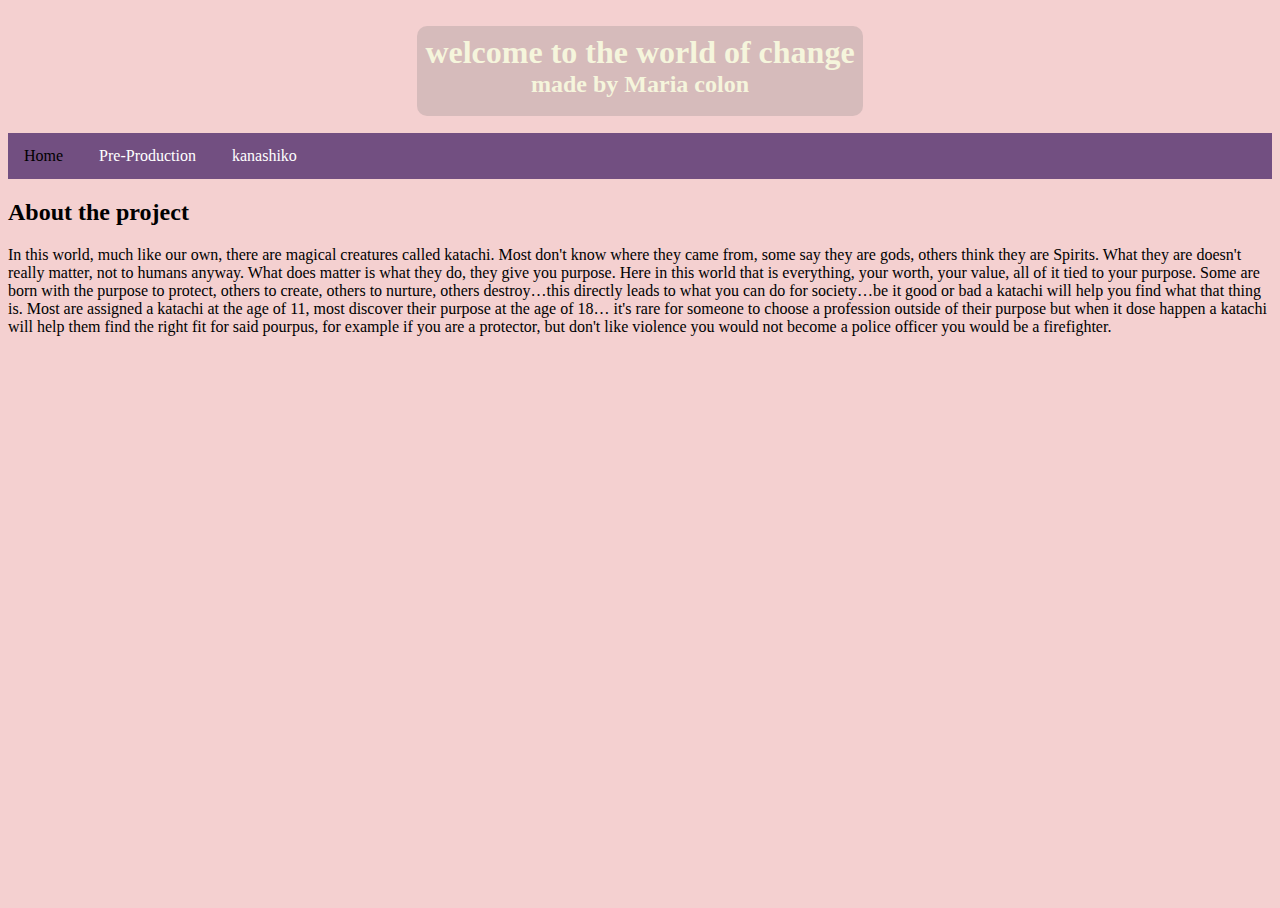
<file: index.html>
<!DOCTYPE html>
<html lang="eng">
    <head>
        <meta charset="UTF-8">
        <meta name ="viewport" content = "witdh= device-width, intial-scale =1.0">
        <title>Home</title>
        <link rel="stylesheet" href="style/main.css">
    </head>
    <body>
        <header class="hero">
            <div class="hero-content">
                <div>
                    <h1>welcome to the world of change</h1>
                    <h2>made by Maria colon</h2>
                </div>
            </div>
        </header>
        <nav>
            <div class="vertl-line"></div>
            <div class="nav-container">
                <a class="active" href="index.html">Home</a>
                <a class="nav-button" href="Pre-Production.html">Pre-Production</a>
                <a class="nav-button" href="kanashiko.html">kanashiko</a>
            </div>
        </nav>
        <main>
            <h2> About the project</h2>
            <p>In this world, much like our own, there are magical creatures called katachi.
                Most don't know where they came from, some say they are gods, others think they are Spirits. 
                What they are doesn't really matter, not to humans anyway.
                What does matter is what they do, they give you purpose. 
                Here in this world that is everything, your worth, your value, all of it tied to your purpose.
                Some are born with the purpose to protect, others to create, others to nurture, others destroy…this directly leads to what you can do for society…be it good or bad a katachi will help you find what that thing is. 
                Most are assigned a katachi at the age of 11, most discover their purpose at the age of 18…
                it's rare for someone to choose a profession outside of their purpose but when it dose happen a katachi will help them find the right fit for said pourpus, for example if you are a protector, but don't like violence you would not become a police officer you would be a firefighter. 
            </p>
        </main>
    </body>
</html>
</file>
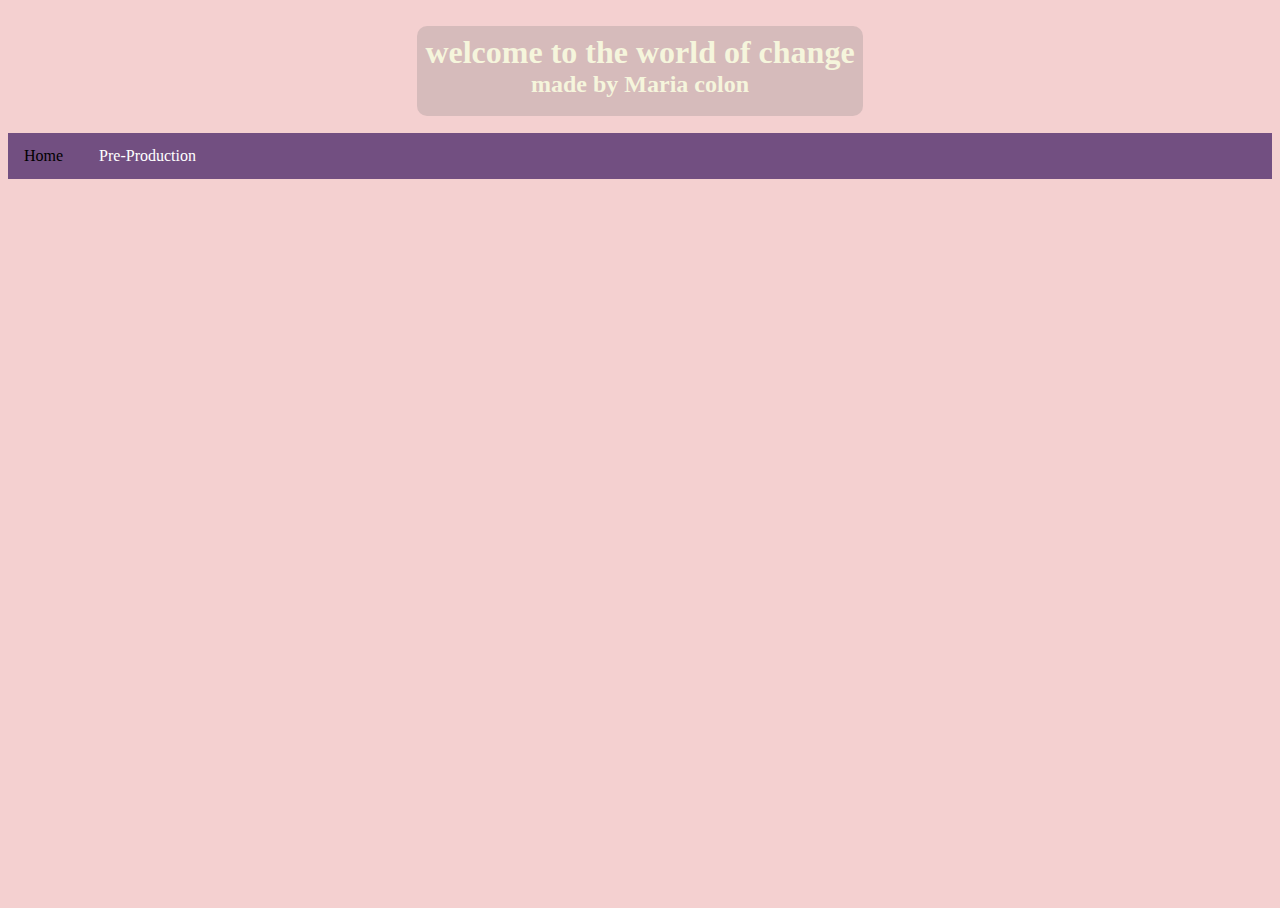
<file: home.html>
<!DOCTYPE html>
<html lang="eng">
    <head>
        <meta charset="UTF-8">
        <meta name ="viewport" content = "witdh= device-width, intial-scale =1.0">
        <title>Home</title>
        <link rel="stylesheet" href="style/main.css">
    </head>
    <body>
        <header class="hero">
            <div class="hero-content">
                <div>
                    <h1>welcome to the world of change</h1>
                    <h2>made by Maria colon</h2>
                </div>
            </div>
        </header>
        <nav>
            <div class="vertl-line"></div>
            <div class="nav-container">
                <a class="active" href="home.html">Home</a>
                <a class="nav-button" href="Pre-Production.html">Pre-Production</a>
            </div>
        </nav>
        <main>

        </main>
    </body>
</html>
</file>
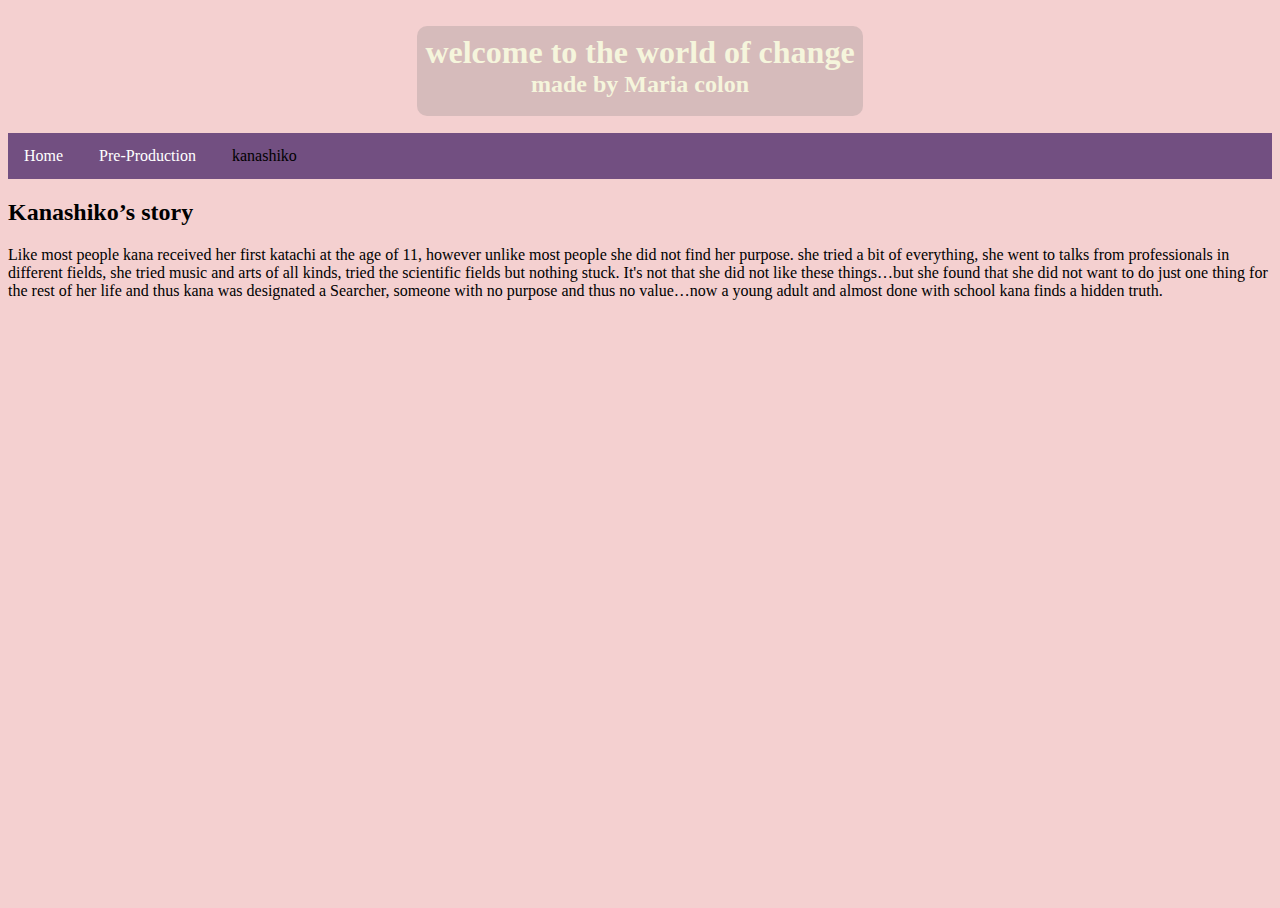
<file: kanashiko.html>
<!DOCTYPE html>
<html lang="eng">
    <head>
        <meta charset="UTF-8">
        <meta name ="viewport" content = "witdh= device-width, intial-scale =1.0">
        <title>Home</title>
        <link rel="stylesheet" href="style/main.css">
    </head>
    <body>
        <header class="hero">
            <div class="hero-content">
                <div>
                    <h1>welcome to the world of change</h1>
                    <h2>made by Maria colon</h2>
                </div>
            </div>
        </header>
        <nav>
            <div class="vertl-line"></div>
            <div class="nav-container">
                <a class="nav-button" href="home.html">Home</a>
                <a class="nav-button" href="Pre-Production.html">Pre-Production</a>
                <a class="active" href="kanashiko.html">kanashiko</a>
            </div>
        </nav>
        <main>
            <h2> Kanashiko’s story</h2>
            <p>Like most people kana received her first katachi at the age of 11, however unlike most people she did not find her purpose.
                she tried a bit of everything, she went to talks from professionals in different fields, she tried music and arts of all kinds, tried the scientific fields but nothing stuck. 
                It's not that she did not like these things…but she found that she did not want to do just one thing for the rest of her life and thus kana was designated a Searcher, 
                someone with no purpose and thus no value…now a young adult and almost done with school kana finds a hidden truth.

            </p>
        </main>
    </body>
</html>
</file>
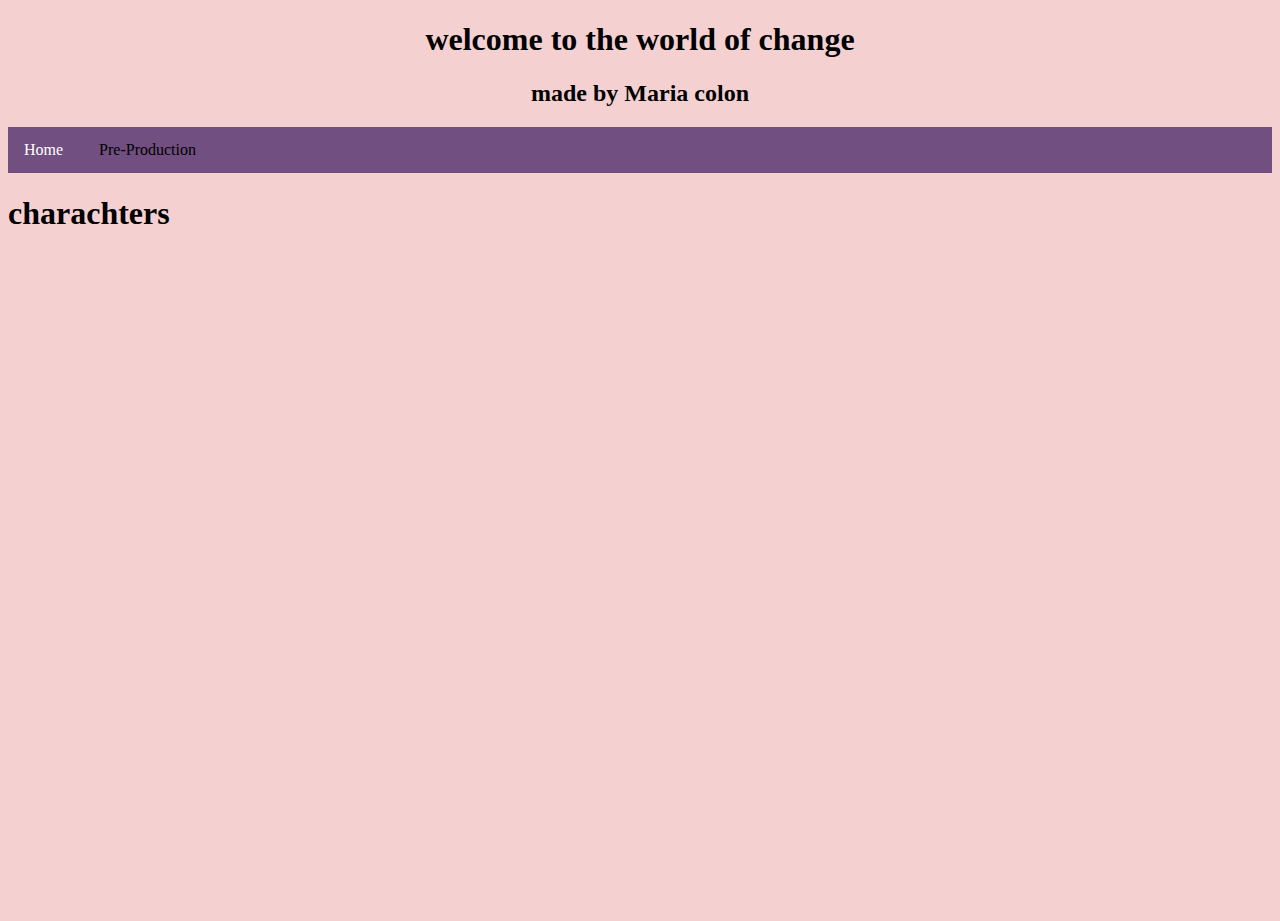
<file: Pre-Production.html>
<!DOCTYPE html>
<html lang="eng">
    <head>
        <meta charset="UTF-8">
        <meta name ="viewport" content = "witdh= device-width, intial-scale =1.0">
        <title>Pre-Prouduction</title>
        <link rel="Stylesheet" href="style/main.css">
    </head>

    <body>
        <header class = "Hero">
            <div class ="Hero-content">
                <div>
                    <h1> welcome to the world of change</h1>
                    <h2>made by Maria colon</h2>
                </div>
            </div>
        </header>
        <nav>
            <div class="vertl-line"></div>
            <div class="nav-container">
                <a class="nav-button" href="home.html">Home</a>
                <a class="active" href="Pre-Production.html">Pre-Production</a>
            </div>
        </nav>
        <main>
            <h1>charachters</h1>
        </main>
    </body>
</html>
</file>
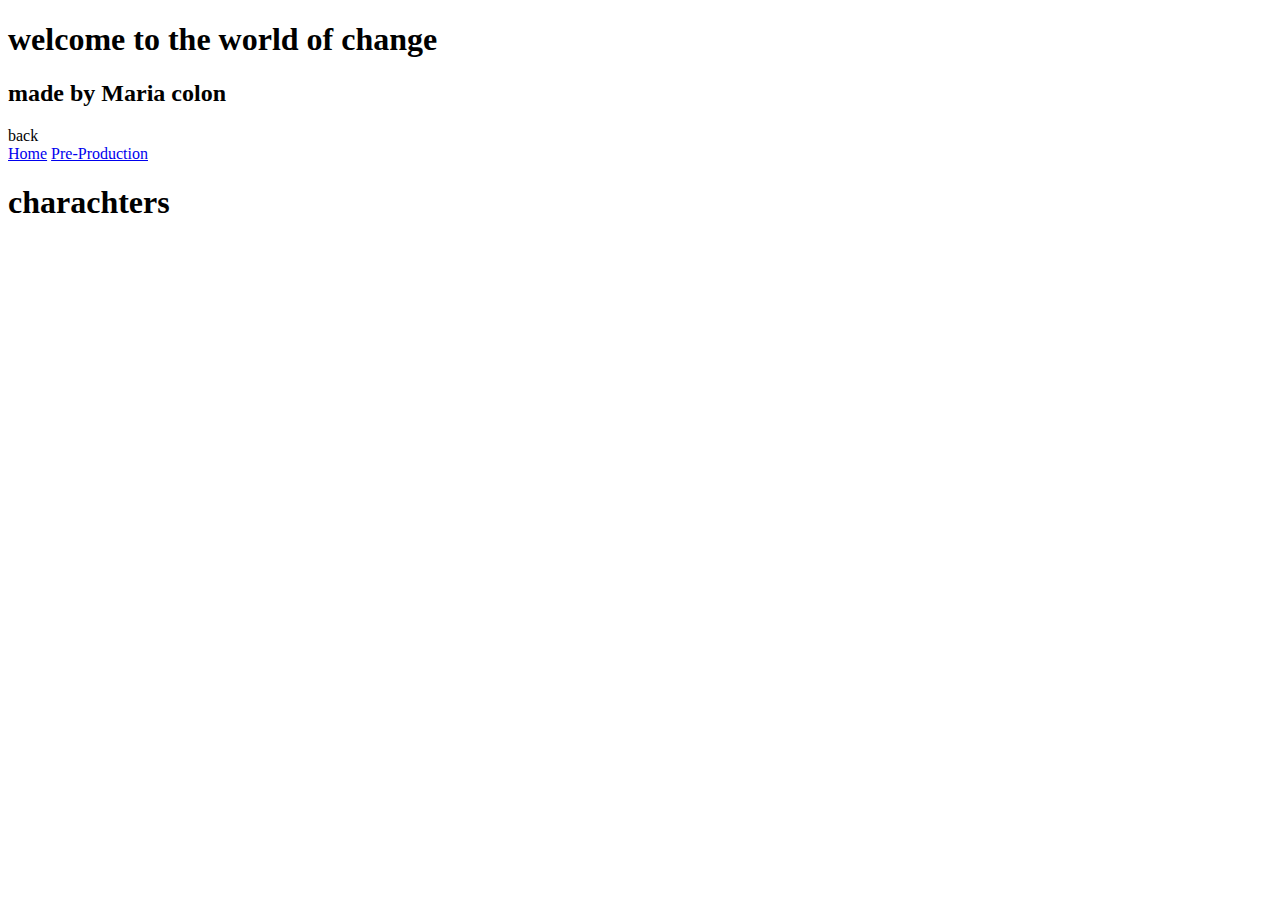
<file: pages/Pre-Production.html>
<!DOCTYPE html>
<html lang="eng">
    <head>
        <meta charset="UTF-8">
        <meta name ="viewport" content = "witdh= device-width, intial-scale =1.0">
        <title>Pre-Prouduction</title>
    </head>

    <body>
        <header class = "Hero">
            <div class ="Hero-content">
                <div>
                    <h1> welcome to the world of change</h1>
                    <h2>made by Maria colon</h2>
                </div>
            </div>
        </header>
        <nav>
            <a class="back-button" onclick="window.history.back();">back</a>
            <div class="vertl-line"></div>
            <div class="nav-container">
                <a class="nav-button" href="home.html">Home</a>
                <a class="active" href="Pre-Production.html">Pre-Production</a>
            </div>
        </nav>
        <main>
            <h1>charachters</h1>
        </main>
    </body>
</html>
</file>
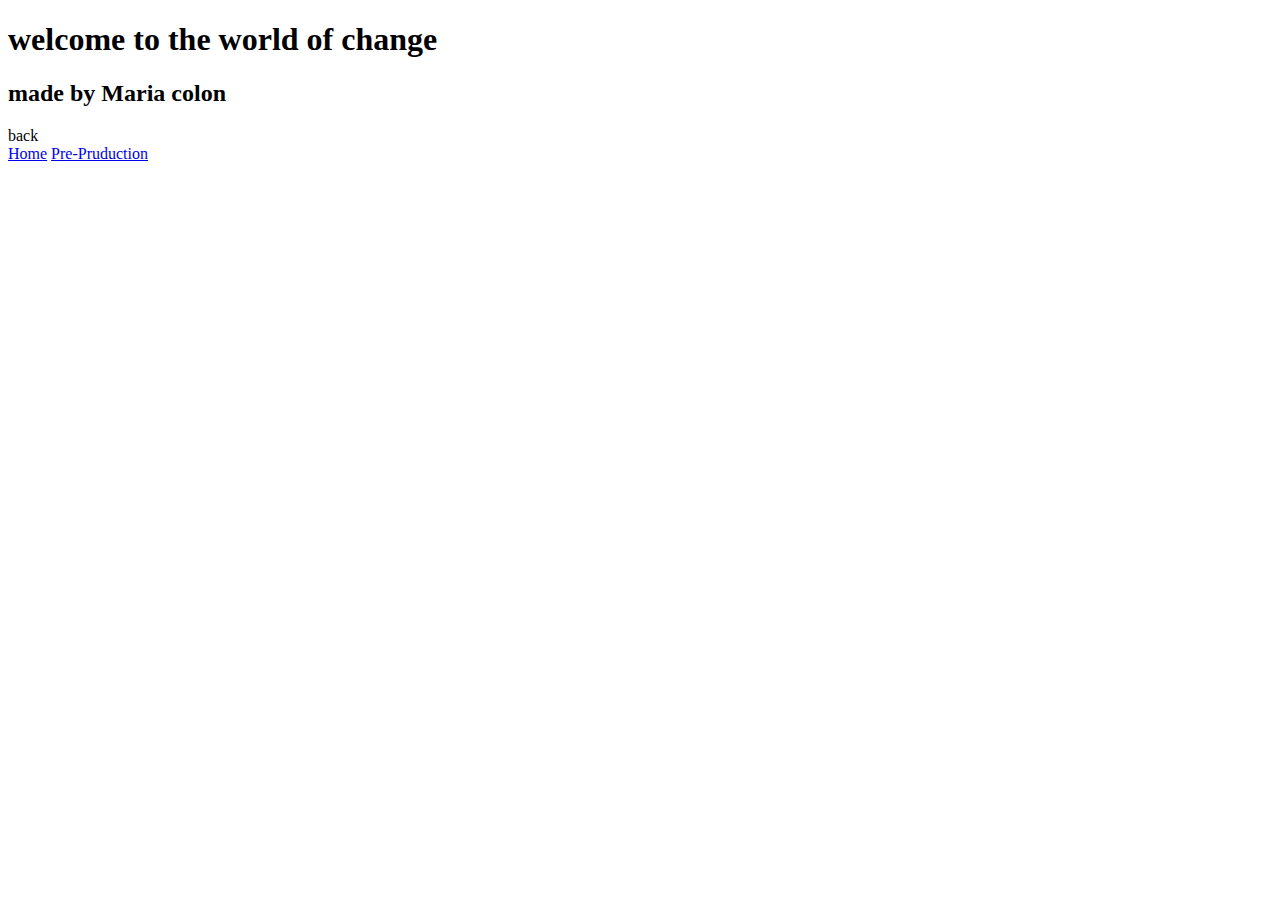
<file: pages/Pre-Pruduction.html>
<!DOCTYPE html>
<html lang="eng">
    <head>
        <meta charset="UTF-8">
        <meta name ="viewport" content = "witdh= device-width, intial-scale =1.0">
        <title>Home</title>
    </head>

    <body>
        <header class = "Hero">
            <div class ="Hero-content">
                <div>
                    <h1> welcome to the world of change</h1>
                    <h2>made by Maria colon</h2>
                </div>
            </div>
        </header>
        <nav>
            <a class="back-button" onclick="window.history.back();">back</a>
            <div class="vertl-line"></div>
            <div class="nav-container">
                <a class="nav-button" href="Home">Home</a>
                <a class="active" href="Pre-Pruduction">Pre-Pruduction</a>
            </div>
        </nav>
        <main>
            
        </main>
    </body>
</html>
</file>
<file: style/main.css>
/*global stlyles and reset*/
body,html{
    height: 100%;
}
body{
    position: relative;
    align-items: center;
    background-color: #f4d0d0;
}
/* Header */
header {
    text-align: center;
}
.hero {
    /*background-image: url('/../header-bg.jpeg');  Replace with your hero image */
    background-color: var(--header-color);
    background-size: cover;
    background-position: center;
    height: 125px;
    display: flex;
    flex-direction: column;
    justify-content: center;
    align-items: center;
    text-align: center;
    position: relative;

}
.hero-content {
    background-color: rgba(145, 140, 140, 0.3);
    border-radius: 10px;
    color: #f5f5dc;
    padding: 8px;
}
.hero-content div {
    padding-bottom: 10px;
    color: inherit;
}
.hero-content h1,  .hero-content h2{
    color: inherit;
    background-color: rgba(0, 0, 0, 0);
    padding: initial;
    margin: 0px;;
}

/*navbar*/
nav{
    background-color: rgb(114, 79, 129);
    height: 46.4px;
    position:sticky;
}
.nav-container{
    padding: 0;
    margin:0;
    text-align: left;
    overflow-x: auto;
    white-space:nowrap;
    height: 46.6;
    color: aliceblue;
}
.nav-button{
    text-align: center;
    padding: 14px 16px;
    font-size: 16px;
    cursor: pointer;
    color: white;
    text-decoration: none;
    display: inline-block;
}
.active{
    text-align: center;
    padding: 14px 16px;
    font-size: 16px;
    cursor: pointer;
    color: rgb(0, 0, 0);
    text-decoration: none;
    display: inline-block;
}
</file>
